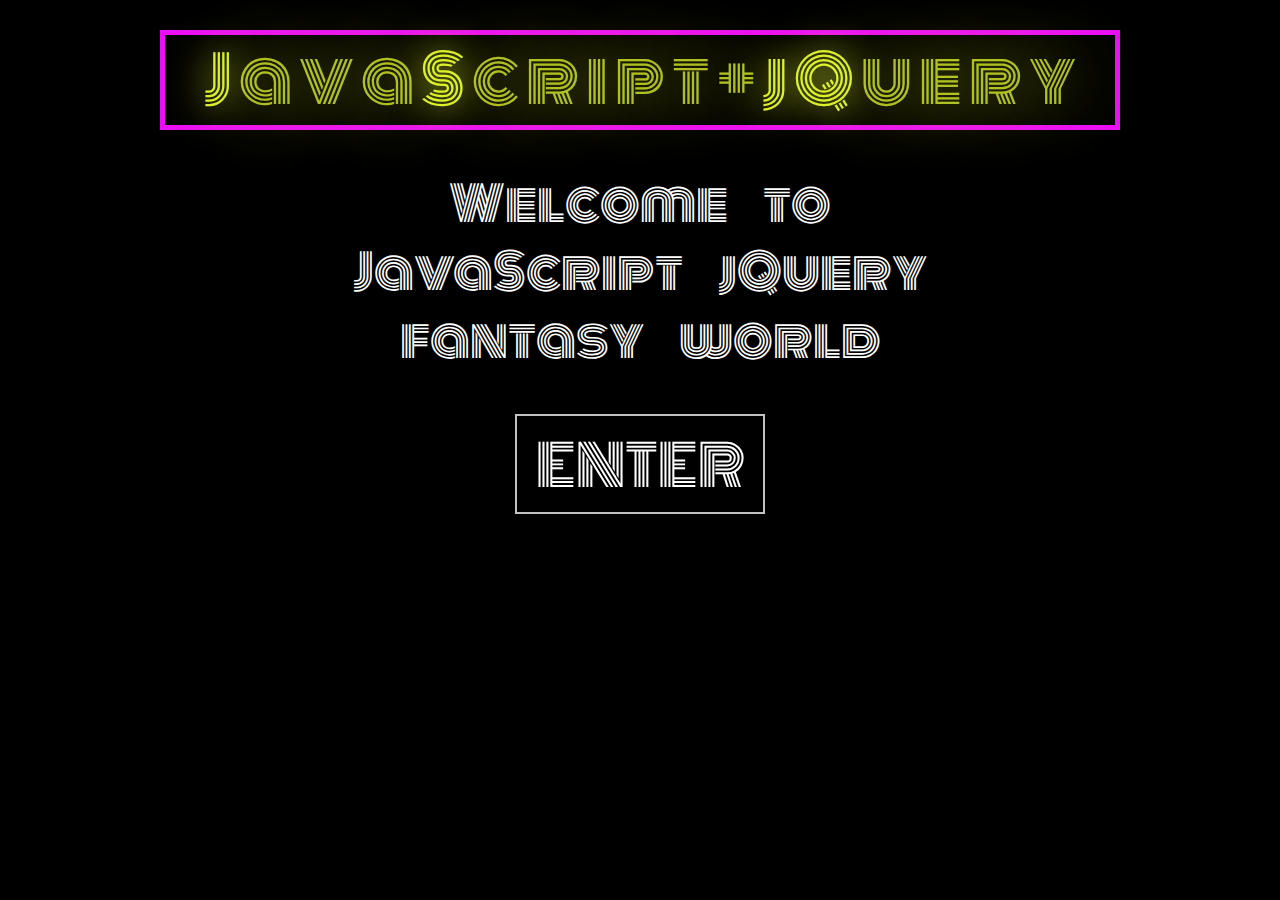
<file: fantasy_world/index.html>
<!doctype html>
    <html>
        <head>
            <meta charset="UTF-8">
            <meta name="viewport" content="width=device-width" initial-scale="1" />
            <title>JavaScript & jQuery Tutorial</title>
            <!--[if lt IE 9]>
            <script src="http://html5shiv.googlecode.com/svn/trunk/html5.js"></script>
            <![endif]-->
            <link rel="stylesheet" href="styles/reset_styles.css">
            <link rel="stylesheet" href="styles/typography_styles.css">
            <link rel="stylesheet" href="styles/index_styles.css">
            <link rel="stylesheet" href="styles/neolight_styles.css">
            <link rel="stylesheet" href="styles/rocket_animation_styles.css">
            <link rel="stylesheet" href="styles/code_editor_styles.css">

            <link href='http://fonts.googleapis.com/css?family=Monoton' rel='stylesheet' type='text/css'>
        </head>

        <body>
        <div class="wrapper">
            <header id="home">
                <div class="neolight a1">
                  <span class="blink1">J</span>
                  <span class="off">a</span>
                  <span class="off">v</span>
                  <span class="off">a</span>
                  <span class="blink">S</span>
                  <span class="off">c</span>
                  <span class="off">r</span>
                  <span class="off">i</span>
                  <span class="off">p</span>
                  <span class="off">t</span>
                  <span class="off">+</span>
                  <span class="blink">j</span>
                  <span class="blink1">Q</span>
                  <span class="off">u</span>
                  <span class="off">e</span>
                  <span class="off">r</span>
                  <span class="off">y</span>
                </div><!--end of div Neo light heading-->
            </header><!--end of header-->


            <!---------------------------------------end of header-------------------------->
            <main>

            <div class="subtitle">
                <h1>Welcome to</h1>
                <h1>JavaScript jQuery</h1>
                <h1>fantasy world</h1>
            </div><!--end of subtitle-->

            <div class="enter">
                <h1><a>ENTER</a></h1>
            </div><!--end of enter div-->

            <div class="space">
                <div class="fly">
                    <div class="rocket fire" id="disply-image-only">
                    </div><!--end of rocket-->
                </div><!--end of fly-->
            </div><!--end of space-->

            <div class="subMenu">
                <ul id="nav">
                  <li><a href="#home" class="subNavBtn" id="reset">Home</a></li>
                  <li><a href="#section-1" class="subNavBtn">Tutorial 1</a></li>
                  <li><a href="#section-2" class="subNavBtn">Tutorial 2</a></li>
                  <li><a href="#section-3" class="subNavBtn">Tutorial 3</a></li>
                  <li><a href="#section-4" class="subNavBtn">Contact</a></li>
                </ul>
            </div><!--end of subMenu-->

            <div class="tutorial">
            <!----------------------------------Section 1-------------------------------------------------->
            <div id="section-1" class="s1">
                <h2>Tutorial One - Sticky Menu</h2>

                <div class="show">
                </div><!--end of show-->
                    <div class="section_1_content inner">
                        <h3>Step One</h3>
                        <p>First of all, you need to attach the newest version of jQuery which can be found at Google jQuery. Either one of the verision can work
                        <a href="https://developers.google.com/speed/libraries/devguide#jquery" target="_blank">1.11.1/2.1.1 </a> or go to jQuery.com to download the latest version
                        <a href="http://jquery.com/download/" target="_blank">1.11.1/2.1.1</a> you can simply post the link on your html or download the jQuery in your root folder.
                        <br> Making sure you add " http: " into the link in order to make it function if you are using google.
                        And then, you can Download sticky menu plugin from 
                        <a href="http://stickyjs.com/" target="_blank">stickyjs.com.</a> After downloading the file, you can put jquery.sticky.js under jQuery in HTML. The following HTML code will demonstrate how it will look like.</p>
                    <!----------------------------------coding area-------------------------------------------------->
<div class="code-editor"> 
    <h4>HTML</h4>
    <code class="language-css" >

    +++++++++++++++++ end of footer +++++++++++++++++++

    < script src="http://ajax.googleapis.com/ajax/libs/jquery/2.1.1/jquery.min.js">< /script>

    < script src="scripts/jquery.sticky.js">< /script>

    < /body>

    < /html>

    </code>
</div><!--end of code-editor-->
                    <!-------------------------------End coding area-------------------------------------------------->
                    <h3>Step Two</h3>
                    <p>After completing step one, now you can create your navigation bar. This is how it looks like in HTML. You can change class or id as your own. You do not have to follow my HTML.</p>
                    <!----------------------------------coding area-------------------------------------------------->
<div class="code-editor"> 
    <h4>HTML</h4>
    <code class="language-css" >
        < div class="subMenu" >
            < ul id="nav" >
                < li>< a href="#home" class="subNavBtn">Home< /a>< /li>
                < li>< a href="#section-1" class="subNavBtn">Tutorial 1< /a>< /li>
                < li>< a href="#section-2" class="subNavBtn">Tutorial 2< /a>< /li>
                < li>< a href="#section-3" class="subNavBtn">Tutorial 3< /a>< /li>
                < li>< a href="#section-4" class="subNavBtn">Contact< /a>< /li>   
            < /ul >
        < /div ><!--end of subMenu-->
    </code>
</div><!--end of code-editor-->
                    <!-------------------------------End coding area-------------------------------------------------->
                    <h3>Step Three</h3>
                    <p>Now you can style the navigation to be the way you want to look like. In this case, I will just code as my website navigation bar as an example.</p>
                    <!----------------------------------coding area-------------------------------------------------->
<div class="code-editor"> 
    <h4>CSS</h4>
    <code class="language-css" >

    #nav{
    width:1200px;
    margin:0 auto;
    }

    .subMenu{
    background-color:black; 
    height:50px;
    }

    main ul li{
    display:block;  
    float:left; 
    width:20%;
    height:20%;
    text-align:center;
    }

    main ul li a{
    line-height:50px;
    text-decoration:none;
    display:block;  
    }

    main ul li a:hover{
    color:rgba(234,255,47,0.93);    
    text-shadow: 0px 0px 50px rgba(234,255,47,0.93);
    }

    </code>
</div><!--end of code-editor-->
                    <!-------------------------------End coding area-------------------------------------------------->
                    <h3>Step Four</h3>
                    <p>Now just call the function with following script and You are good to go !!! </p>
                    <!----------------------------------coding area-------------------------------------------------->
<div class="code-editor"> 
    <h4>JavaScript</h4>
    <code class="language-css" >

    $(document).ready(function(){
    $(".subMenu").sticky({topSpacing:0});
    });

    </code>
</div><!--end of code-editor-->
                    <!-------------------------------End coding area-------------------------------------------------->

                </div><!--end of section_1_content-->
            </div><!--end of section-1-->
            <!----------------------------------end Section 1-------------------------------------------------->
            <!---------------------------------- Section 2-------------------------------------------------->
            <div id="section-2">
                <br><br>
                <h2>Tutorial Two - Click Event To hide the button</h2>

                <div class="show">
                <div class="enter1">
                <h1><a>ENTER</a></h1>

                </div><!--end of enter div-->

                </div><!--end of show-->
                <div class="section_2_content">
                <h3>Step One</h3>
                <p>First of all, you need to attach the newest version of jQuery which can be found at Google jQuery.Either one of the verision can work<a href="https://developers.google.com/speed/libraries/devguide#jquery" target="_blank">1.11.1/2.1.1 </a> or jQuery.com<a href="http://jquery.com/download/" target="_blank">1.11.1/2.1.1</a></p>
                <p> If you are using Google jQuery, you can simply post the link on your html.<br>
                Go to <a href="http://www.google.com/fonts" target="_blank">google fonts</a> to download " Monoton " fonts. Then, creating a div classed name as "enter". The following is the HMTL demonstration</p>
                <!----------------------------------coding area-------------------------------------------------->
<div class="code-editor"> 
    <h4>HTML</h4>
    <code class="language-css" >

    < link href='http://fonts.googleapis.com/css?family=Monoton' rel='stylesheet' type='text/css'>
    < /head>
    < body>
    < div class="enter">
    < h1><a>ENTER</a>< /h1>
    < /div>< !--end of enter div-->

    < script src="http://ajax.googleapis.com/ajax/libs/jquery/2.1.1/jquery.min.js" > < /script >
    < /body >
    < /html >

    </code>
</div><!--end of code-editor-->
                <!--------------------------------end coding area-------------------------------------------------->
                <h3>Step Two</h3>
                <p>styling the button with some hover effect to make the button look more real.  

                <!----------------------------------coding area-------------------------------------------------->
<div class="code-editor"> 
    <h4>CSS</h4>
    <code class="language-css" >

    .enter1{
    margin-top:50px;
    text-align:center;
    cursor:pointer;
    border:rgba(193,193,193,1.00) solid 2px;
    width: 250px;
    height:100px;
    line-height:100px;
    margin:0 auto;
    margin-top:50px;
    transition: border 0.2s linear;
    -webkit-transition:border 0.2s linear;
    }

    .enter1:hover{
    background-color:rgba(189,189,189,0.3);
    border:5px solid rgba(193,193,193,1.00);
    }

    .enter1 h1{
    color:white;
    font-size:3.5em;
    font-family:"Monoton", cursive;

    }
    </code>
</div><!--end of code-editor-->
                <!--------------------------------end coding area-------------------------------------------------->
                <h3>Step Three</h3>
                <p>use the following script will make the button disappear</p>
                <!----------------------------------coding area-------------------------------------------------->
<div class="code-editor"> 
    <h4>JavaScript</h4>
    <code class="language-css" >

    $('.enter1').click(function(e) {
      $('.enter1').hide();  
    });

    //Extra information 
    //click on Menu the button will reveal

    $('.subNavBtn').click(function(e) {
      $('.enter1').show();  
    });

    </code>
</div><!--end of code-editor-->
                <!--------------------------------end coding area-------------------------------------------------->
                </div><!--end of section_2_content-->
            </div><!--end of section-2-->
            <!----------------------------------end Section 2-------------------------------------------------->
            <!---------------------------------- Section 3-------------------------------------------------->
            <div id="section-3" class="section s3">
                <br><br>
                <h2>Tutorial Three - Typer</h2>

                <div id="typer" class="show">
                </div><!--end of show-->

                <div class="section_3_content">
                    <h3>Step One</h3>
                    <p>First of all, you need to attach the newest version of jQuery which can be found at Google jQuery. Either one of the verision can work
                    <a href="https://developers.google.com/speed/libraries/devguide#jquery" target="_blank">1.11.1/2.1.1 </a> or go to jQuery.com to download the latest version
                    <a href="http://jquery.com/download/" target="_blank">1.11.1/2.1.1</a> you can simply post the link on your html or download the jQuery in your root folder.
                    <br> Making sure you add " http: " into the link in order to make it function if you are using google.
                    now you create a div id the name as " typer ". The following HTML code will demonstrate how it will look like.</p>
                    <!----------------------------------coding area-------------------------------------------------->
<div class="code-editor"> 
    <h4>HTML</h4>
    <code class="language-css" >


    < div id="typer" class="show">
    < /div>< !--end of show-->

    < script src="http://ajax.googleapis.com/ajax/libs/jquery/2.1.1/jquery.min.js" > < /script >
    < script src="scripts/jquery.typer.js">< /script>
    < /body >
    < /html >

    </code>
</div><!--end of code-editor-->
                        <!--------------------------------end coding area-------------------------------------------------->
                        <h3>Step Two</h3>
                        <p>Give the div some styles.</p>
                        <!----------------------------------coding area-------------------------------------------------->
<div class="code-editor"> 
    <h4>CSS</h4>
    <code class="language-css" >

    #typer{
    width:800px;
    margin:0 auto;
    font-size:30px;
    color:white;
    font-family: 'ankeregular';
    font-weight:bold;
    margin-top:20px;

    }

    </code>
</div><!--end of code-editor-->
                    <!--------------------------------end coding area-------------------------------------------------->
                    <h3>Step Three</h3>
                    <p>With the following script you are able to use the typer plugin. </p>

                    <!----------------------------------coding area-------------------------------------------------->
<div class="code-editor"> 
    <h4>JavaScript</h4>
    <code class="language-css" >

    $('#typer').typeTo("This is my last JavaScript tutorial. <br>
    I hope the tutorials are easy to read and understand. Thank you for viewing.");

    </code>
</div><!--end of JavaScript-->
                    <!--------------------------------end coding area-------------------------------------------------->
                </div><!--end of section_3_content-->
            </div><!--end of section-3-->
            <!----------------------------------end Section 3-------------------------------------------------->
            <div id="section-4" class="s4">
            <br><br>
            <h2>Contact</h2>
            <div class="section_4_content">
            <h3>Contact Me</h3>
            <p>Name: James Chan</p>
            <p>Email: james.mj.chan@gmail.com</p>


            <form action='index.html' method='get'>
            <fieldset>
            <legend>Comments</legend>
              <label for="field-1">Full Name:</label>
              <input id="field-1" name="field-1" type="text" placeholder=" Enter your name ex. James Chan" required>
              <label for="field-1">Email:</label>
              <input id="field-2" name="field-2" type="email" placeholder=" your-email@something.com" required>
              <label for="survey">Please leave a comment:</label>
              <textarea id="comment" name="comments" wrap="soft" placeholder="Please leave your comments here..."></textarea>
            </fieldset>
              <input src="#" id="submit_btn" type="submit" value="Submit">

            </form>
            </div><!--end of secttion 4 content-->

            <!----------------------------------end Section 4-------------------------------------------------->
            </div><!--end of tutorial-->
            </main><!--end of main-->
            <!----------------------------------------end of main----------------------------->
            <footer>
            <p>&copy; 2014 James Chan For Educational Purposes only</p>
            </footer><!--end of footer-->
        </div><!--end of wrapper-->
        <!----------------------------------------end of footer--------------------------->
        <script src="http://ajax.googleapis.com/ajax/libs/jquery/2.1.1/jquery.min.js"></script>
        <script src="scripts/jquery.sticky.js"></script>
        <script src="scripts/code_editor.js"></script>
        <script src="scripts/jquery.typer.js"></script>
        <script src="scripts/general.js"></script>

        </body>
    </html>
</file>
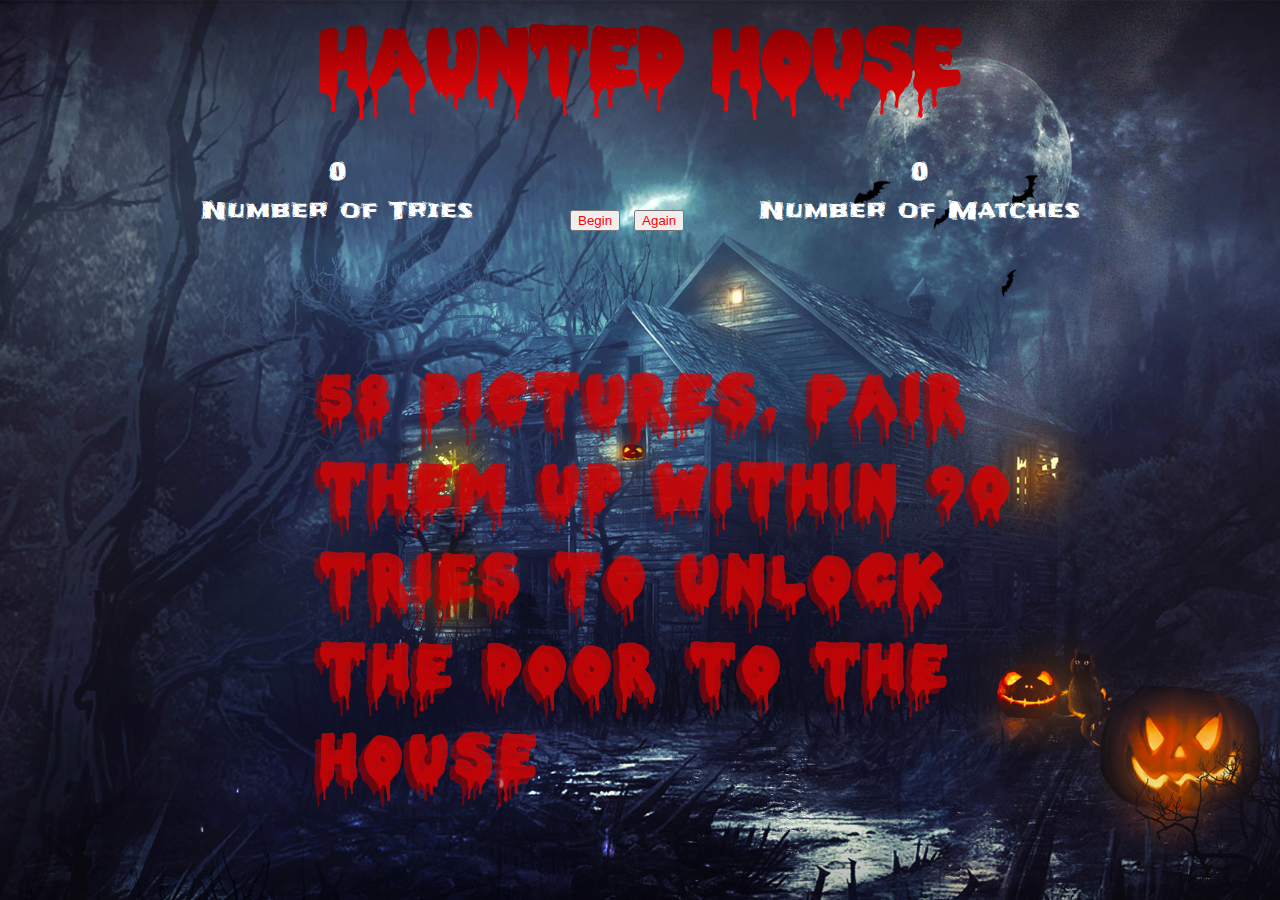
<file: halloween/index.html>
<!doctype html>
    <html>
    <head>
        <meta charset="UTF-8">
        <title>Matching - Game || Haunted House</title>
        <link rel="stylesheet" href="styles/reset.css">
        <link rel="stylesheet" href="styles/typography.css">
        <link rel="stylesheet" href="styles/animate.css">
        <link rel="stylesheet" href="styles/animate_hover.css">
        <link rel="stylesheet" href="styles/general.css">
        <link href='http://fonts.googleapis.com/css?family=Corben:700' rel='stylesheet'>
        <link href='http://fonts.googleapis.com/css?family=Frijole' rel='stylesheet'>
        <!--[if lt IE 9]>
        <script src="http://html5shiv.googlecode.com/svn/trunk/html5.js"></script>
        <![endif]-->
    </head>
    <body>
        <header>
          <div class="inner_header">
          <h1 class="animated  flash">Haunted House</h1>
          
            <div class="instruction" id="no">
              <p id="p1">58 pictures, Pair them up within 90 tries to unlock the door to the house</p>
            </div><!--end of instruction-->
            
            <div class="output_tries">
              <p>0</p>
              <h2>Number of Tries</h2>
            </div><!-- end output_tries -->
                
            <div class="play_reset">
              <button class="btn_play">Begin</button>
              <button class="btn_reset">Again</button>
            </div><!--play_reset-->
            
            <div class="output_match">
              <p>0</p>
              <h2>Number of Matches</h2>
            </div><!--end of output_match-->
          </div><!-- end of inner_header-->
        </header><!--end of header-->
<!--++++++++++++++++++++++++++++++++++++++++++++++++++++++++++++++++++++++++++++++++++++++++++++++++++++++-->
        <main>
        <div class="normal no_game game">
          <div class="row row_01">
            <div class="col col_01 animated flip">
            </div><!-- end col_01 -->
            <div class="col col_02 animated flip">
            </div><!-- end col_02 -->
            <div class="col col_03 animated flip">
            </div><!-- end col_03 -->
            <div class="col col_04 animated flip">
            </div><!-- end col_04 -->
            <div class="col col_05 animated flip">
            </div><!-- end col_05 -->
            <div class="col col_06 animated flip">
            </div><!-- end col_06 -->
          </div><!-- end row_01 -->
          
          <div class="row row_02">
            <div class="col col_01 animated flip">
            </div><!-- end col_01 -->
            <div class="col col_02 animated flip">
            </div><!-- end col_02 -->
            <div class="col col_03 animated flip">
            </div><!-- end col_03 -->
            <div class="col col_04 animated flip">
            </div><!-- end col_04 -->
            <div class="col col_05 animated flip">
            </div><!-- end col_05 -->
            <div class="col col_06 animated flip">
            </div><!-- end col_06 -->
          </div><!-- end row_02 -->
          
          <div class="row row_03">
            <div class="col col_01 animated flip">
            </div><!-- end col_01 -->
            <div class="col col_02 animated flip">
            </div><!-- end col_02 -->
            <div class="col col_03 animated flip">
            </div><!-- end col_03 -->
            <div class="col col_04 animated flip">
            </div><!-- end col_04 -->
            <div class="col col_05 animated flip">
            </div><!-- end col_05 -->
            <div class="col col_06 animated flip">
            </div><!-- end col_06 -->
          </div><!-- end row_03 -->
          
          <div class="row row_04">
            <div class="col col_01 animated flip">
            </div><!-- end col_01 -->
            <div class="col col_02 animated flip">
            </div><!-- end col_02 -->
            <div class="col col_03 animated flip">
            </div><!-- end col_03 -->
            <div class="col col_04 animated flip">
            </div><!-- end col_04 -->
            <div class="col col_05 animated flip">
            </div><!-- end col_05 -->
            <div class="col col_06 animated flip">
            </div><!-- end col_06 -->
          </div><!-- end row_04 -->
          
          <div class="row row_05">
            <div class="col col_01 animated flip">
            </div><!-- end col_01 -->
            <div class="col col_02 animated flip">
            </div><!-- end col_02 -->
            <div class="col col_03 animated flip">
            </div><!-- end col_03 -->
            <div class="col col_04 animated flip">
            </div><!-- end col_04 -->
            <div class="col col_05 animated flip">
            </div><!-- end col_05 -->
            <div class="col col_06 animated flip">
            </div><!-- end col_06 -->
          </div><!-- end row_05 -->
          
          <div class="row row_06">
            <div class="col col_01 animated flip">
            </div><!-- end col_01 -->
            <div class="col col_02 animated flip">
            </div><!-- end col_02 -->
            <div class="col col_03 animated flip">
            </div><!-- end col_03 -->
            <div class="col col_04 animated flip">
            </div><!-- end col_04 -->
            <div class="col col_05 animated flip">
            </div><!-- end col_05 -->
            <div class="col col_06 animated flip">
            </div><!-- end col_06 -->
          </div><!-- end row_06 -->
          
          <div class="row row_07">
            <div class="col col_01 animated flip">
            </div><!-- end col_01 -->
            <div class="col col_02 animated flip">
            </div><!-- end col_02 -->
            <div class="col col_03 animated flip">
            </div><!-- end col_03 -->
            <div class="col col_04 animated flip">
            </div><!-- end col_04 -->
            <div class="col col_05 animated flip">
            </div><!-- end col_05 -->
            <div class="col col_06 animated flip">
            </div><!-- end col_06 -->
          </div><!-- end row_07 -->
          
          <div class="row row_08">
            <div class="col col_01 animated flip">
            </div><!-- end col_01 -->
            <div class="col col_02 animated flip">
            </div><!-- end col_02 -->
            <div class="col col_03 animated flip">
            </div><!-- end col_03 -->
            <div class="col col_04 animated flip">
            </div><!-- end col_04 -->
            <div class="col col_05 animated flip">
            </div><!-- end col_05 -->
            <div class="col col_06 animated flip">
            </div><!-- end col_06 -->
          </div><!-- end row_08 -->
          
          <div class="row row_09">
            <div class="col col_01 animated flip">
            </div><!-- end col_01 -->
            <div class="col col_02 animated flip">
            </div><!-- end col_02 -->
            <div class="col col_03 animated flip">
            </div><!-- end col_03 -->
            <div class="col col_04 animated flip">
            </div><!-- end col_04 -->
            <div class="col col_05 animated flip">
            </div><!-- end col_05 -->
            <div class="col col_06 animated flip">
            </div><!-- end col_06 -->
          </div><!-- end row_09 -->
        </div><!-- end of normal game_board -->
        </main><!--end of main-->
<!--++++++++++++++++++++++++++++++++++++++++++++++++++++++++++++++++++++++++++++++++++++++++++++++++++++++-->
        <footer class="credit">
            <audio src="media/2_Minute_Thunderstorm-Mike_Koenig-574654058.mp3" autoplay loop></audio>
            <audio id="sqeak" src="media/Sqeaking_door-Sarasprella-1653672487.mp3"></audio>
            <audio id="mercy" src="media/No_mercy-Hipis-1227409429.mp3"></audio>
            <audio id="creepy"><source src="media/Creepy_Laugh-Adam_Webb-235643261.mp3"></source></audio>
            <div class="inner_footer">
            <p>&copy; 2014 James Chan</p>
            <p>Only For Educational Purposes</p>
            <br>
            <div class="clear">
            </div>
            <h3>Credit</h3>
                <ul>
                <li><a href="http://forum.r2games.com/showthread.php?147005-Forum-Event-Happy-Halloween!-Let-s-Party-LoA-Style!-%E2%98%85-%E3%80%82%E2%98%85">Halloween Image 1</a></li>
                <li><a href="http://s3.amazonaws.com/rapgenius/Halloween%20witch%20Hat.jpg">Halloween Image 2</a></li>
                <li><a href="http://www.thegreenhead.com/imgs/tabletop-motorized-dancing-witch-broom-2.jpg">Halloween Image 3</a></li>
                <li><a href="http://www.w8themes.com/wp-content/uploads/2013/11/Funny-Ghost-Background-Wallpaper.jpg">Halloween Image 4</a></li>
                <li><a href="http://www.2014columbusday.com/wp-content/uploads/2014/10/halloween-pumpkin-images-6.jpg">Halloween Image 5</a></li>
                <li><a href="http://wallpoper.com/images/00/36/25/28/swords_00362528.jpg">Halloween Image 6</a></li>
                <li><a href="http://a1.dspnimg.com/data/l/527092579080_Kr6R7vb4_l.jpg">Halloween Image 7</a></li>
                <li><a href="http://maastricht-students.com/wp-content/uploads/2012/10/halloween.jpg">Halloween Image 8</a></li>
                <li><a href="http://www.bjwinslow.com/albums/halloween_pirate_decor/pirate_skeleton.sized.jpg">Halloween Image 9</a></li>
                <li><a href="http://www.girlshue.com/wp-content/uploads/2014/09/15-Halloween-Skeleton-Make-Up-Looks-Ideas-Trends-2014-6.jpg">Halloween Image 10</a></li>
                <li><a href="http://wallruru.com/wp-content/uploads/2014/09/Halloween-Wallpaper-45.jpg">Halloween Image 11</a></li>
                <li><a href="http://fc06.deviantart.net/fs40/f/2009/012/8/e/Halloween_Wallpaper_4_by_CaK_DrBlood.jpg">Halloween Image 12</a></li>
                <li><a href="http://3.bp.blogspot.com/_978xsKsqW9U/TL3YtpM93YI/AAAAAAAABeg/QVzqsl-_z9s/s1600/2010-Halloween-Wallpaper.jpg">Halloween Image 13</a></li>
                <li><a href="http://images3.alphacoders.com/150/150755.jpg">Halloween Image 14</a></li>
                <li><a href="http://www.modny73.com/wp-content/uploads/2011/10/Halloween_Wallpapers2.jpg">Halloween Image 15</a></li>
                <li><a href="http://images2.fanpop.com/images/photos/7200000/Vampire-Eyes-horror-movies-7213693-1024-768.jpg">Halloween Image 16</a></li>
                <li><a href="http://3.bp.blogspot.com/-LoADpXAEB80/T9xx-NOSdBI/AAAAAAAAAzo/SL5-LqdtB6E/s400/Vampire-Wallpaper-.jpg">Halloween Image 17</a></li>
                <li><a href="http://wallpaperswa.com/thumbnails/detail/20120401/moon%20wolf%201600x1200%20wallpaper_www.wallpaperhi.com_54.jpg">Halloween Image 18</a></li>
                <li><a href="http://4hdwallpapers.com/wp-content/uploads/2013/04/Wolf-Moon-Desktop-1024x640.jpg">Halloween Image 19</a></li>
                <li><a href="https://lh6.ggpht.com/sozxxFSK74KKfaZ65ceheackBNQEsOzMSh5iPYqXoRDz7epAa3fnzkyTDg0_vC_XMw=h900">Halloween Image 20</a></li>
                <li><a href="http://1.bp.blogspot.com/-xBo0qTc-Wzs/UqK7ns9Hm_I/AAAAAAAAMAE/-qZbMdXlwoA/s1600/Fiddlesticks-pumpkin-head-scare-crow-skin-league-of-legends-hd-wallpaper-1366x768.jpg">Halloween Image 21</a></li>
                <li><a href="http://wallpapers-xs.blogspot.ca/2012/07/funny-owl.html">Halloween Image 22</a></li>
                <li><a href="http://iwitch.ru/wp-content/uploads/smert-porcha.jpg">Halloween Image 23</a></li>
                <li><a href="http://cache.desktopnexus.com/thumbnails/625089-bigthumbnail.jpg">Halloween Image 24</a></li>
                <li><a href="http://www.hdlandscapewallpapers.com/wp-content/uploads/2014/04/Wallpapers-For-Halloween1.jpg">Halloween Image 25</a></li>
                <li><a href="http://www.soundsbible.com">Halloween audio</a></li>
                </ul>
            </div>
        </footer>
        <script type="text/javascript" src="http://ajax.googleapis.com/ajax/libs/jquery/2.0.3/jquery.min.js"></script>
        <script type="text/javascript" src="scripts/game.js"></script>
    </body>
</html>
</file>
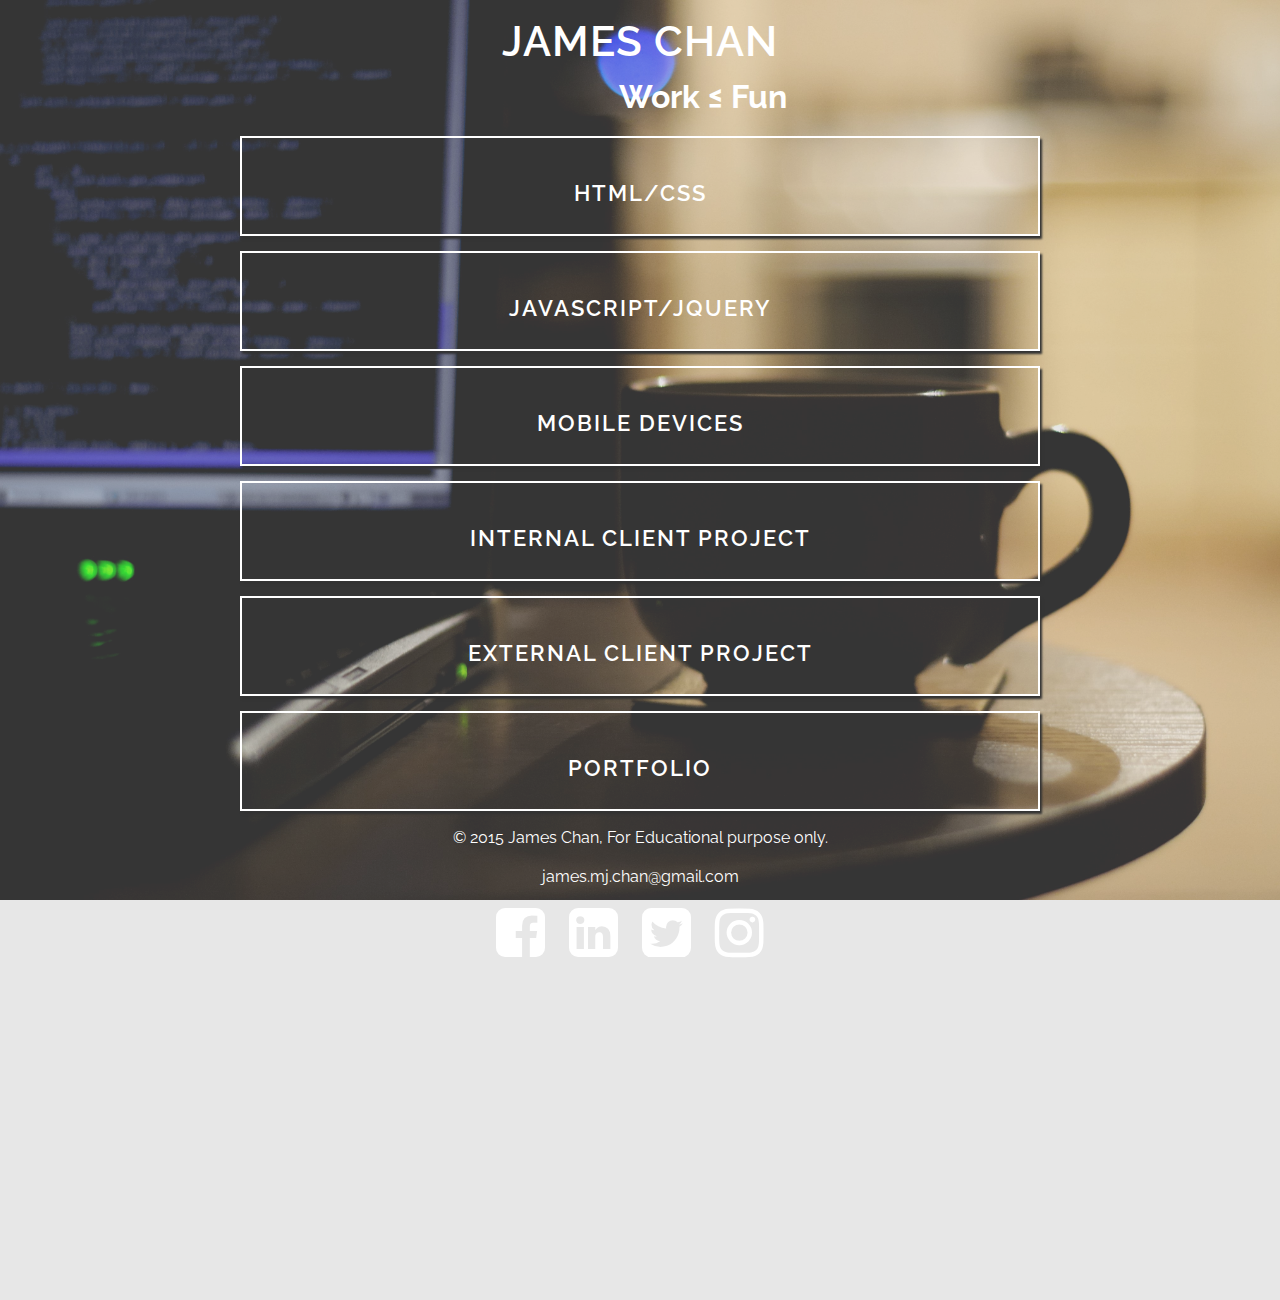
<file: landing/index.html>
<!doctype html>
    <html>
        <head>
            <meta charset="utf-8">
            <meta name="viewport" content="width=device-width, initial-scale=1.0">
            <title>Simple Creative HTML Landing page from Vancouver BC</title>

    <!--[if lt IE 79]>
    <script src="http://html5shiv.googlecode.com/svn/trunk/html5.js"></script>
    <![endif]-->

            <link rel="stylesheet" href="style/style-landing-page.css">
            <link rel="stylesheet" href="//maxcdn.bootstrapcdn.com/font-awesome/4.3.0/css/font-awesome.min.css">
            <link rel="stylesheet" href="http://fonts.googleapis.com/css?family=Mrs+Sheppards">
            <link rel="stylesheet" href="http://fonts.googleapis.com/css?family=Raleway:400,700,500">
            <meta name="description" content=" This is a fun simple creative landing page designed by James Chan who is form Vancouver BC.">
            <script>
                (function(i,s,o,g,r,a,m){i['GoogleAnalyticsObject']=r;
                i[r]=i[r]||function(){(i[r].q=i[r].q||[]).push(arguments)},i[r].l=1*new Date();a=s.createElement(o),m=s.getElementsByTagName(o)[0];a.async=1;a.src=g;m.parentNode.insertBefore(a,m)})(window,document,'script','//www.google-analytics.com/analytics.js','ga');
                        ga('create', 'UA-57276165-1', 'auto');
                        ga('send', 'pageview');
            </script>
        </head>
        <body>
            <div class="wrapper">
                <header>
                    <div class="container">
                        <div class="name">
                        <h1> James Chan</h1>
                        </div>
                        <div class="slogan">
                        <h2>Work  &le;  Fun</h2>
                        </div>
                    </div>
                </header>
            <!-- ================ main =================== -->
                <main class="container container--body">
                <section class="portfolio">
                    <h3>html/css</h3>
                        <ul>
                            <li class="portfolio__item">
                                <a href="http://mchan.htpwebdesign.ca/taiwan/" target="_blank">
                                <img src="image/taiwan-transparency.png" alt="Taiwan html website is designed by James Chan. This is an external link from my simple creative landing page">Taiwan</a>
                            </li>
                            <li class="portfolio__item">
                                <a href="http://mchan.htpwebdesign.ca/u_bike/" target="_blank">
                                <img src="image/u_bike.png" alt="u_bike html web page is designed by James Chan. This is an external link from my simple creative landing page">U - Bike</a>
                            </li>
                            <li class="portfolio__item">
                                <a href="http://mchan.htpwebdesign.ca/taipei/" target="_blank">
                                <img src="image/taipei_101.png" alt="Taipei html web page is designed by James Chan. This is an external link from my simple creative landing page">Taipei</a>
                            </li>
                            <li class="portfolio__item">
                                <a href="http://mchan.htpwebdesign.ca/yamagata/" target="_blank">
                                <img src="image/yamagata.png" alt="Yamagata html web page is designed by James Chan. This is an external link from my simple creative landing page" height='100px'>Yamagata</a>
                            </li>
                        </ul>
                    </section>

                    <section class="portfolio">
                    <h3>Javascript/Jquery</h3>
                        <ul>
                            <li class="portfolio__item">
                                <a href="http://mchan.htpwebdesign.ca/halloween/" target="_blank">
                                <img src="image/halloween.png" alt=" Halloween is my javascript project where you can find the link on my simple creative landing page">Halloween</a>
                            </li>
                            <li class="portfolio__item">
                                <a href="http://mchan.htpwebdesign.ca/fantasy_world/" target="_blank">
                                <img src="image/fantasy_world.png" alt=" fantasy world is my second javascript project where you can find the link on my simple creative landing page"/>Fantasy World</a>
                            </li>
                        </ul>
                    </section>

                    <section class="portfolio">
                    <h3>Mobile Devices</h3>
                        <ul>
                            <li class="portfolio__item">
                                <a href="http://mchan.htpwebdesign.ca/ski_resort/" target="_blank">
                                <img src="image/ski_resort.png" alt="BC ski resorts blog responsive web design by James Chan" />Ski Resorts</a>
                            </li>
                        </ul>
                    </section>

                    <section class="portfolio">
                    <h3>Internal Client Project</h3>
                        <ul>
                            <li class="portfolio__item">Coming Soon</li>
                        </ul>
                    </section>
                        

                    <section class="portfolio">
                    <h3>External Client Project</h3>
                        <ul>
                            <li class="portfolio__item">Coming Soon</li>
                        </ul>
                    </section>

                    <section class="portfolio">
                    <h3>Portfolio</h3>
                        <ul>
                            <li class="portfolio__item">Coming Soon</li>
                        </ul>
                    
                    </section>
                </main>
                <footer>
                    <div  class="container container--foot">
                    <p class="copyright">&copy; 2015 James Chan, For Educational purpose only. </p>
                    </div>
                    <div class="container container--foot">
                    <p>james.mj.chan@gmail.com</p>
                    </div>
                    <div class="container container--foot container-social-meida">
                        <a class="social-media-link" href="https://www.facebook.com/l3lacksky" target="_blank"><i class="fa fa-facebook-square fa-3x"></i></a>
                        <a class="social-media-link" href="http://ca.linkedin.com/in/jameschanmjc" target="_blank"><i class="fa fa-linkedin-square fa-3x"></i></a>
                        <a class="social-media-link" href="https://twitter.com/mj_jameschan" target="_blank"><i class="fa fa-twitter-square fa-3x"></i></a>
                        <a class="social-media-link" href="http://instagram.com/mj_jameschan/" target="_blank"><i class="fa fa-instagram fa-3x"></i></a>
                    </div>

                </footer>
            </div><!--end of wrapper-->
        <script src="http://ajax.googleapis.com/ajax/libs/jquery/2.1.1/jquery.min.js"></script>
        <script src="script/landing_page.js"></script>
    </body>
</html>
</file>
<file: fantasy_world/styles/typography_styles.css>
@charset 'UTF-8';
/* CSS Document */
@font-face {
    font-family: 'clear_sansregular';
    font-weight: normal;
    font-style: normal;

    src: url('../fonts/clearsans-regular-webfont.eot');
    src: url('../fonts/clearsans-regular-webfont.eot?#iefix') format('embedded-opentype'),
    url('../fonts/clearsans-regular-webfont.woff2') format('woff2'),
    url('../fonts/clearsans-regular-webfont.woff') format('woff'),
    url('../fonts/clearsans-regular-webfont.ttf') format('truetype'),
    url('../fonts/clearsans-regular-webfont.svg#clear_sansregular') format('svg');
}
@font-face {
    font-family: 'ankeregular';
    font-weight: normal;
    font-style: normal;

    src: url('../fonts/anke-webfont.eot');
    src: url('../fonts/anke-webfont.eot?#iefix') format('embedded-opentype'),
    url('../fonts/anke-webfont.woff2') format('woff2'),
    url('../fonts/anke-webfont.woff') format('woff'),
    url('../fonts/anke-webfont.ttf') format('truetype'),
    url('../fonts/anke-webfont.svg#ankeregular') format('svg');
}
/*header typography styles*/
/*end of typography styles*/
/*main typography styles*/
main .subtitle h1 {
    word-spacing: 30px;
    color: white;
    font-family: 'Monoton', cursive;
    font-size: 3em;
}
main .subtitle h2 {
    color: white;
    font-family: 'Monoton', cursive;
    font-size: 2em;
}
main .subtitle h2 {
    word-spacing: 15px;
}
main .enter h1 {
    color: white;
    font-family: 'Monoton', cursive;
    font-size: 3.5em;
}
.enter1 h1 {
    color: white;
    font-family: 'Monoton', cursive;
    font-size: 3.5em;
}
main .enter h1 a {
    text-decoration: none;
    color: white;
}
main ul li a {
    color: white;
    font-family: 'Monoton', cursive;
    font-size: 30px;
}
#section-1,
#section-2,
#section-3,
#section-4 {
    color: white;
    font-family: 'clear_sansregular';
}
#section-1 h2,
#section-2 h2,
#section-3 h2,
#section-4 h2 {
    font-family: 'ankeregular';
    font-size: 36px;
    font-weight: bold;
}
#section-1 h3,
#section-2 h3,
#section-3 h3,
#section-4 h3 {
    font-size: 30px;
}
.tutorial p {
    font-size: 19px;
    line-height: 25px;
}
.code-editor h4 {
    font-size: 22px;
    font-weight: bold;
}
footer p {
    color: white;
    font-family: 'ankeregular';
    font-size: 14px;
}








/*end of typography styles*/
</file>
<file: fantasy_world/styles/index_styles.css>
@charset "UTF-8";
/* CSS Document */
/*header styles*/
header{
	width:1200px;
	margin:0 auto;	
	
}
/*end of header styles */
/*+++++++++++++++++++++++++++++++++++++++++++++++++++++++++++++++++++++++++++++*/
/*main styles*/
main {
	width:1200px;
	margin:0 auto;
	margin-top:50px;
}
.subtitle{
	text-align:center;
	
}
.subtitle h1{
	margin-bottom:20px
}
.enter{
	margin-top:50px;
	text-align:center;
	cursor:pointer;
	border:rgba(193,193,193,1.00) solid 2px;
	width: 250px;
	height:100px;
	line-height:100px;
	margin:0 auto;
	margin-top:50px;
	transition: border 0.2s linear;
	-webkit-transition:border 0.2s linear;
	   -moz-transition:border 0.2s linear;
}
.enter:hover{
	background-color:rgba(189,189,189,0.3);
	border:5px solid rgba(193,193,193,1.00);
}
.space{
	width:1000px;
	height:340px;
	margin:0 auto;
}
.rocket{
	width:300px;
	height:300px;
	background-repeat:no-repeat;
	background-position:center;
	transform:rotate(40deg);
	-webkit-transform:rotate(40deg);
	   -moz-transform:rotate(40deg);
	    -ms-transform:rotate(40deg);
	z-index:-2;
}
/*+++++++++++++++++++++++++++++++++++++++++++++++++++++++++++++++++++++++++++++*/
/*main  menu styles*/
#nav{
	width:1200px;
	margin:0 auto;
}
.subMenu{
	background-color:black;	
	height:50px;
	z-index:999;
}
.subNavBtn{
	z-index:999;	
}
main ul li{
	display:block;	
	float:left;	
	width:20%;
	height:20%;
	text-align:center;
}
main ul li a{
 	line-height:50px;
	text-decoration:none;
	display:block;	
}
main ul li a:hover{
	color:rgba(234,255,47,0.93);	
	text-shadow: 0px 0px 50px rgba(234,255,47,0.93);
}
main .tutorial{
	width:960px;
	margin:0 auto;	
}
/*+++++++++++++++++++++++++++++++++++++++++++++++++++++++++++++++++++++++++++++*/
/*general section styles*/
.section_1_content,
.section_2_content,
.section_3_content,
.section_4_content{
	width:800px;
	margin:0 auto;
		
}
#section-1 h2, 
#section-2 h2,
#section-3 h2,
#section-4 h2{
	margin-top:30px;
	background-color:rgba(253,216,84,0.8);
	display:block;
	height:50px;
	line-height:50px;
	padding-left:10px;
	border-radius: 2px;
}
#section-1 h3, 
#section-2 h3,
#section-3 h3,
#section-4 h3{
	border-bottom:solid 3px; white;	
	margin-top:30px;
}
.tutorial p{
	margin:0 auto;
	padding:20px;
}
/*end of general section styles*/
/*+++++++++++++++++++++++++++++++++++++++++++++++++++++++++++++++++++++++++++++*/
/*section-1 styles*/
#section-1{
	width:960px;
	margin:0 auto;	
	display:block;
	padding:30px;
	margin-top:50px;
}
/*end of section-1 styles*/
/*+++++++++++++++++++++++++++++++++++++++++++++++++++++++++++++++++++++++++++++*/
/*+++++++++++++++++++++++++++++++++++++++++++++++++++++++++++++++++++++++++++++*/
/*section-2 styles*/
.enter1{
	margin-top:50px;
	text-align:center;
	cursor:pointer;
	border:rgba(193,193,193,1.00) solid 2px;
	width: 250px;
	height:100px;
	line-height:100px;
	margin:0 auto;
	margin-top:50px;
	transition: border 0.2s linear;
	-webkit-transition:border 0.2s linear;
}
.enter1:hover{
	background-color:rgba(189,189,189,0.3);
	border:5px solid rgba(193,193,193,1.00);
}
/*end of section-2 styles*/
/*+++++++++++++++++++++++++++++++++++++++++++++++++++++++++++++++++++++++++++++*/
/*+++++++++++++++++++++++++++++++++++++++++++++++++++++++++++++++++++++++++++++*/
/*section-3 styles*/
#typer{
	width:800px;
	margin:0 auto;
	font-size:30px;
	color:white;
    font-family: 'ankeregular';
	font-weight:bold;
	margin-top:20px;
	
}
/*end of section-3 styles*/
/*+++++++++++++++++++++++++++++++++++++++++++++++++++++++++++++++++++++++++++++*/
/*contact stlyes*/
#section-4 form{
	width:800px;
	margin:0 auto;
	font-size:22px;
}
#section-4 fieldset{
	border:white 1.5px solid;
	padding:30px;
	margin:0 auto;
	
}
#section-4 legend{
	font-size:22px;
	padding:15px;
}
#section-4 form label{
	width:500px;
	margin:20px 0 20px 0;
	display:block;

}
#field-1,
#field-2{
	width:300px;
	height:30px;
	margin:20px 0 20px 0;
	font-size:16px;
}
#section-4 form textarea{
	width:400px;
	height:200px;
	margin:20px 0 20px 0;
	font-size:16px;
}
#submit_btn{
	width:100px;
	height:50px;
	font-size:18px;
	margin:0 auto;
	border-radius:3px;
	border:white 2px solid; 
	margin-top:20px;
}
#submit_btn:hover{
	opacity:0.8;
}
/*end of contact styles*/
/*end of main styles*/
/*+++++++++++++++++++++++++++++++++++++++++++++++++++++++++++++++++++++++++++++*/
/*footer styles*/

footer{
	width:500px;
	margin:20px auto 20px auto;
}
/*end of footer styles*/ 
/*meida styles*/
@media only screen and (max-width: 1200px){
	.wrapper{
		min-width:96%;	
	}
}
@media only screen and (max-width: 960px){
	.wrapper{
		min-width:80%;	
		font-size:14px;
	}
}
@media only screen and (max-width: 760px){
	.wrapper{
		width:60%;	
		font-size:8px;
	}
	.wrapper .neolight{
		width:40%;
		margin:0 auto;
	}
	main .enter{
		width:15%;
	}
}
@media only screen and (max-width: 320px){
	.wrapper{
		min-width:5%;	
	}
}
/*end of media styles*/
</file>
<file: fantasy_world/styles/neolight_styles.css>
@charset 'UTF-8';
/* CSS Document */

body {
    margin: 30px;
    background: #000;
}
.neolight {
    position: relative;
    width: 960px;
    height: 100px;
    margin: 0 auto;
    animation: a1 2s ease-in-out 0s infinite;
    text-align: center;
    color: rgba(234,255,47,0.93);
    border: 5px solid #eb0ef7;
    font-family: 'Monoton', cursive;
    font-size: 4em;
    line-height: 90px;
}
.neolight:after {
    content: '';
    position: absolute;
    top: 20px;
    left: 25px;
    z-index: -1;
    width: 900px;
    height: 40px;
    border-top: 3px solid #000;
    border-bottom: 3px solid #000;
}
.blink {
    -webkit-animation: blink 2s ease-in-out 0s infinite;
       -moz-animation: blink 2s ease-in-out 0s infinite;
            animation: blink 2s ease-in-out 0s infinite;
    text-shadow: 0 0 40px rgba(234,255,47,1);
}
.blink1 {
    -webkit-animation: blink 2s ease-in-out 2.3s infinite;
       -moz-animation: blink 2s ease-in-out 2.3s infinite;
            animation: blink 2s ease-in-out 2.3s infinite;
    text-shadow: 0 0 40px rgba(234,255,47,1);
}
.off {
    -webkit-animation: off 3s ease-in-out forwards 2s 1;
       -moz-animation: off 3s ease-in-out forwards 2s 1;
            animation: off 3s ease-in-out forwards 2s 1;
    opacity: 0.8;
    text-shadow: 0 0 70px rgba(234,255,47,1);
}
.a1 {
    -webkit-animation: a1 2s ease-in-out infinite;
       -moz-animation: a1 2s ease-in-out infinite;
        -ms-animation: a1 2s ease-in-out infinite;
            animation: a1 2s ease-in-out infinite;
}
@keyframes blink {
    19.999%,
    22%,
    62.999%,
    64%,
    64.999%,
    70%,
    100% {
        opacity: 0.3;
    }

    0%,
    12%,
    18.999%,
    23%,
    31.999%,
    37%,
    44.999%,
    46%,
    49.999%,
    51%,
    58.999%,
    61%,
    68.999%,
    71%,
    85.999%,
    96%,
    100% {
        opacity: 0.8;
    }
}

@keyframes off {
    0%,
    15.999%,
    61%,
    85.999%,
    95% {
        color: #ff5e24;
    }
    16%,
    19%,
    60.999%,
    86%,
    93%,
    100% {
        color: #640d87;
    }
}

@-webkit-keyframes off {
    0%,
    15.999%,
    61%,
    85.999%,
    95% {
        color: #ff5e24;
    }
    16%,
    19%,
    60.999%,
    86%,
    93%,
    100% {
        color: #640d87;
    }
}


@keyframes a1 {
    0% {
        border: 5px solid #57104f;
        box-shadow: 0 0 17px 1px #0a0c3d;
    }
    50% {
        border: 5px solid #57104f;
        box-shadow: 0 0 17px 1px #0a0c3d;
    }
    50.001% {
        border: 5px solid #eb0ef7;
        box-shadow: 0 0 17px 1px #eb0ef7;
    }
    100% {
        border: 5px solid #eb0ef7;
        box-shadow: 0 0 17px 1px #eb0ef7;
    }
}

@-webkit-keyframes blink {
    19.999%,
    22%,
    62.999%,
    64%,
    64.999%,
    70%,
    100% {
        opacity: 0.3;
    }

    0%,
    12%,
    18.999%,
    23%,
    31.999%,
    37%,
    44.999%,
    46%,
    49.999%,
    51%,
    58.999%,
    61%,
    68.999%,
    71%,
    85.999%,
    96%,
    100% {
        opacity: 0.8;
    }
}


@-webkit-keyframes a1 {
    0% {
        border: 5px solid #57104f;
        box-shadow: 0 0 17px 1px #0a0c3d;
    }

    50% {
        border: 5px solid #57104f;
        box-shadow: 0 0 17px 1px #0a0c3d;
    }

    50.001% {
        border: 5px solid #eb0ef7;
        box-shadow: 0 0 17px 1px #ff5e24;
    }

    100% {
        border: 5px solid #eb0ef7;
        box-shadow: 0 0 17px 1px #ff5e24;
    }
}
</file>
<file: fantasy_world/styles/rocket_animation_styles.css>
@charset 'utf-8';
/* CSS Document */
.fly {
    width: 300px;
    height: 300px;
    -webkit-animation: fly 2s linear 1s;
       -moz-animation: fly 2s linear 1s;
        -ms-animation: fly 2s linear 1s;
            animation: fly 2s linear 1s;
}
.fire {
    -webkit-animation: fire 3s ease-in-out 1s infinite;
       -moz-animation: fire 3s ease-in-out 1s infinite;
        -ms-animation: fire 3s ease-in-out 1s infinite;
            animation: fire 3s ease-in-out 1s infinite;
}
@keyframes fly {
    0% {
        -webkit-transform: rotate(40deg);
           -moz-transform: rotate(40deg);
            -ms-transform: rotate(40deg);
                transform: rotate(40deg);
                transform: translateX(0px);
        background-repeat: no-repeat;
        background-position: center;
    }
    100% {
        -webkit-transform: rotate(40deg);
        -webkit-transform: translateX(900px);
           -moz-transform: rotate(40deg);
           -moz-transform: translateX(900px);
            -ms-transform: rotate(40deg);
                transform: rotate(40deg);
                transform: translateX(900px);
        background-repeat: no-repeat;
        background-position: center;
    }
}
@-webkit-keyframes fly {
    0% {
        -webkit-transform: rotate(40deg);
           -moz-transform: rotate(40deg);
            -ms-transform: rotate(40deg);
                transform: rotate(40deg);
                transform: translateX(0px);
        background-repeat: no-repeat;
        background-position: center;
    }

    100% {
        -webkit-transform: rotate(40deg);
        -webkit-transform: translateX(900px);
           -moz-transform: rotate(40deg);
           -moz-transform: translateX(900px);
            -ms-transform: rotate(40deg);
                transform: rotate(40deg);
                transform: translateX(900px);
        background-repeat: no-repeat;
        background-position: center;
    }
}
@-moz-keyframes fly {
    0% {
        -webkit-transform: rotate(40deg);
           -moz-transform: rotate(40deg);
            -ms-transform: rotate(40deg);
                transform: rotate(40deg);
                transform: translateX(0px);
        background-repeat: no-repeat;
        background-position: center;
    }

    100% {
        -webkit-transform: rotate(40deg);
        -webkit-transform: translateX(900px);
           -moz-transform: rotate(40deg);
           -moz-transform: translateX(900px);
            -ms-transform: rotate(40deg);
                transform: rotate(40deg);
                transform: translateX(900px);
        background-repeat: no-repeat;
        background-position: center;
    }
}

@keyframes fire {
    19.999%,
    22%,
    62.999%,
    64%,
    64.999%,
    70%,
    100% {
        background: url(../images/rocket_1.png);
    }

    0%,
    12%,
    18.999%,
    23%,
    31.999%,
    37%,
    44.999%,
    46%,
    49.999%,
    51%,
    58.999%,
    61%,
    68.999%,
    71%,
    85.999%,
    96% {
        background: url(../images/rocket_2.png);
    }
}

@-webkit-keyframes fire {
    19.999%,
    22%,
    62.999%,
    64%,
    64.999%,
    70%,
    100% {
        background: url(../images/rocket_1.png);
    }

    0%,
    12%,
    18.999%,
    23%,
    31.999%,
    37%,
    44.999%,
    46%,
    49.999%,
    51%,
    58.999%,
    61%,
    68.999%,
    71%,
    85.999%,
    96% {
        background: url(../images/rocket_2.png);
    }
}
@-moz-keyframes fire {
    19.999%,
    22%,
    62.999%,
    64%,
    64.999%,
    70%,
    100% {
        background: url(../images/rocket_1.png);
    }

    0%,
    12%,
    18.999%,
    23%,
    31.999%,
    37%,
    44.999%,
    46%,
    49.999%,
    51%,
    58.999%,
    61%,
    68.999%,
    71%,
    85.999%,
    96% {
        background: url(../images/rocket_2.png);
    }
}
</file>
<file: fantasy_world/styles/code_editor_styles.css>
@charset "utf-8";
/* CSS Document */

.code-editor:before,
.code-editor:after,
.code-editor span.control:before,
.code-editor span.after:after {
	box-sizing: border-box;
	-moz-box-sizing: border-box;
	-o-box-sizing: border-box;
	-webkit-box-sizing: border-box;
	content: '';
	position: absolute;
	z-index: 1;
	-webkit-transition: all .5s ease-in-out;
    -moz-transition: wall .5s ease-in-out;
    -o-transition: all .5s ease-in-out;
    transition: all .5s ease-in-out;
}

.code-editor {
	box-sizing: border-box;
	-moz-box-sizing: border-box;
	-o-box-sizing: border-box;
	-webkit-box-sizing: border-box;
	margin: 30px auto 0 auto;
   	width: 800px; 
   	text-align: left;
   	background-color: #473431;
   	border-radius: 0 0 5px 5px;
   	-webkit-transition: all .5s ease-in-out;
    -moz-transition: wall .5s ease-in-out;
    -o-transition: all .5s ease-in-out;
    transition: all .5s ease-in-out;
	padding:10px;
	font-size:15px;
}


.code-editor:before {
	font-family: 'Consolas';
	color: #222;
	padding-top: 0px; 
	text-align: center;
	top: 25px;
	width: 800px;
	height: 30px;
	border-radius: 5px;
	-moz-border-radius: 5px 5px 0 0;
	-o-border-radius: 5px 5px 0 0;
	-webkit-border-radius: 5px 5px 0 0;
}

.code-editor span.control:before {
	content: '';
	top: 34px;
	z-index: 2;
	padding: 6px;
	border-radius: 20px;
	-moz-border-radius: 20px;
	-o-border-radius: 20px;
	-webkit-border-radius: 20px;
}

code[class*="language-"],
pre[class*="language-"] {
  color: #ccc;
  font-family: Consolas, Monaco, 'Andale Mono', monospace;
  direction: ltr;
  text-align: left;
  white-space: pre;
  word-spacing: normal;

  -moz-tab-size: 4;
  -o-tab-size: 4;
  tab-size: 4;

  -webkit-hyphens: none;
  -moz-hyphens: none;
  -ms-hyphens: none;
  hyphens: none;

}

:not(pre) > code[class*="language-"],
pre[class*="language-"] {
  background: #473431;
}

:not(pre) > code[class*="language-"] {
  padding: .1em;
  border-radius: .3em;
  -moz-border-radius: .3em;
  -o-border-radius: .3em;
  -webkit-border-radius: .3em;
}

.token.comment,
.token.block-comment,
.token.prolog,
.token.doctype,
.token.cdata {
  color: #999;
}

.token.punctuation {
  color: #ccc;
}


.token.tag,
.token.attr-name,
.token.namespace {
  color: #e2777a;
}

.token.function-name {
  color: #6196cc;
}


.token.boolean,
.token.number,
.token.function {
  color: #f08d49;
}

.token.property,
.token.class-name,
.token.constant,
.token.symbol {
  color: #f8c555;
}

.token.selector,
.token.important,
.token.atrule,
.token.keyword,
.token.builtin {
  color: #cc99cd;
}

.token.string,
.token.attr-value,
.token.regex,
.token.variable {
  color: #7ec699;
}

.token.operator,
.token.entity,
.token.url
{
  color: #67cdcc;
}


.token.important {
  font-weight: bold;
}

.token.entity {
  cursor: help;
}
</file>
<file: halloween/styles/typography.css>
@charset'utf-8';
/*CSS Document*/

/*fonts styles*/
@font-face {
    font-family: 'kaushan_scriptregular';
    font-weight: normal;
    font-style: normal;

    src: url('../fonts/kaushanscript-regular-webfont.eot');
    src: url('../fonts/kaushanscript-regular-webfont.eot?#iefix') format('embedded-opentype'),
    url('../fonts/kaushanscript-regular-webfont.woff2') format('woff2'),
    url('../fonts/kaushanscript-regular-webfont.woff') format('woff'),
    url('../fonts/kaushanscript-regular-webfont.ttf') format('truetype'),
    url('../fonts/kaushanscript-regular-webfont.svg#kaushan_scriptregular') format('svg');
}

@font-face {
    font-family: 'double_featureregular';
    font-weight: normal;
    font-style: normal;

    src: url('../fonts/doublefeature20-webfont.eot');
    src: url('../fonts/doublefeature20-webfont.eot?#iefix') format('embedded-opentype'),
    url('../fonts/doublefeature20-webfont.woff2') format('woff2'),
    url('../fonts/doublefeature20-webfont.woff') format('woff'),
    url('../fonts/doublefeature20-webfont.ttf') format('truetype'),
    url('../fonts/doublefeature20-webfont.svg#double_featureregular') format('svg');
}


/*end of fonts styles*/





/*typography styles*/

header h1 {
    background: -webkit-linear-gradient(#830002, #f8060a);
    -webkit-background-clip: text;
    font-family: 'double_featureregular';
    font-size: 80px;
    line-height: 100px;

    -webkit-text-fill-color: transparent;
}

h1,
h2,
p {
    color: white;
}

header .instruction p {
    letter-spacing: 7px;
    color: rgba(210,5,5,0.80);
    text-shadow: rgba(165,0,2,0.60) -6px 6px 0;
    font-family: 'double_featureregular';
    font-size: 60px;
    line-height: 90px;
}

header .output_tries p,
header .output_match p {
    font-family: 'Frijole', cursive;
    font-size: 24px;
}

header h2 {
    font-family: 'Frijole', cursive;
    font-size: 24px;
}

button {
    color: red;
}

footer p {
    font-family: 'Frijole', cursive;
    font-size: 16px;
}

footer h3 {
    color: white;
    font-family: 'Frijole', cursive;
    font-size: 16px;
}

footer ul li a {
    color: white;
    font-family: Impact, Haettenschweiler, 'Franklin Gothic Bold', 'Arial Black', sans-serif;
    font-size: 14px;
}

/* end of typography styles*/
</file>
<file: halloween/styles/general.css>
@charset "utf-8";
/* CSS Document */

/* general styles */
body{
	background-image:url(../images/background_image.jpg);
	background-attachment:fixed;
	background-position:center;
	background-repeat:no-repeat;
	background-size:cover;
	
}

/*end of general styles*/
/*+++++++++++++++++++++++++++++++++++++++++++++++++++++++++++++++++++++++++++*/
/*header styles*/
header{
	width:960px;
	margin:0 auto;
	padding:20px;
	position:relative;
}

header h1{
	text-align:center;
	
}

header .instruction{
	position:absolute;
	top:350px;
	left:150px;
}

header .instruction p{
	width:800px;
	margin:0 auto;
	padding:10px;
	
}

.output_tries p,
.output_match p{
		text-align:center;
		margin-bottom:15px;
		
}

.output_tries,
.play_reset,
.output_match{
	position:absolute;
	top:150px;
	padding:10px;

}

.output_tries{
	left:30px;
	
}

.output_match{
	right:30px;
	
}

.game_selection{
	left:400px;
	
}

.play_reset{
	left:400px;
	top:200px;
	
}

.btn_play{
	margin-right:10px;	
}
/*end of header styles*/
/*+++++++++++++++++++++++++++++++++++++++++++++++++++++++++++++++++++++++++++*/
/*main styles*/

/*end of main styles*/
/*+++++++++++++++++++++++++++++++++++++++++++++++++++++++++++++++++++++++++++*/
/*normal game styles*/
.no_game{
	display:none;
	
}

.normal{
	width:900px;
	margin:0 auto;
	margin-top:110px;
		
}

.normal .col{
	background-image:url(../images/card_background_1.png);

}

.normal .col:hover{
	background-image:url(../images/card_background_2.png);
}

.normal .row{
	float:left;
	
}

.normal .row_01 .col_01,
.normal .row_01 .col_02,
.normal .row_01 .col_03,
.normal .row_01 .col_04,
.normal .row_01 .col_05,
.normal .row_01 .col_06{
	width:100px;
	height:100px;
	
}

.normal .row_02 .col_01,
.normal .row_02 .col_02,
.normal .row_02 .col_03,
.normal .row_02 .col_04,
.normal .row_02 .col_05,
.normal .row_02 .col_06{
	width:100px;
	height:100px;
	
}

.normal .row_03 .col_01,
.normal .row_03 .col_02,
.normal .row_03 .col_03,
.normal .row_03 .col_04,
.normal .row_03 .col_05,
.normal .row_03 .col_06{
	width:100px;
	height:100px;
}

.normal .row_04 .col_01,
.normal .row_04 .col_02,
.normal .row_04 .col_03,
.normal .row_04 .col_04,
.normal .row_04 .col_05,
.normal .row_04 .col_06{
	width:100px;
	height:100px;
	
}


.normal .row_05 .col_01,
.normal .row_05 .col_02,
.normal .row_05 .col_03,
.normal .row_05 .col_04,
.normal .row_05 .col_05,
.normal .row_05 .col_06{
	width:100px;
	height:100px;
	
}


.normal .row_06 .col_01,
.normal .row_06 .col_02,
.normal .row_06 .col_03,
.normal .row_06 .col_04,
.normal .row_06 .col_05,
.normal .row_06 .col_06{
	width:100px;
	height:100px;
	
}

.normal .row_07 .col_01,
.normal .row_07 .col_02,
.normal .row_07 .col_03,
.normal .row_07 .col_04,
.normal .row_07 .col_05,
.normal .row_07 .col_06{
	width:100px;
	height:100px;
	
}

.normal .row_08 .col_01,
.normal .row_08 .col_02,
.normal .row_08 .col_03,
.normal .row_08 .col_04,
.normal .row_08 .col_05,
.normal .row_08 .col_06{
	width:100px;
	height:100px;
	
}

.normal .row_09 .col_01,
.normal .row_09 .col_02,
.normal .row_09 .col_03,
.normal .row_09 .col_04,
.normal .row_09 .col_05,
.normal .row_09 .col_06{
	width:100px;
	height:100px;
	
}
/*end of normal game styles*/
/*+++++++++++++++++++++++++++++++++++++++++++++++++++++++++++++++++++++++++++*/
/*footer styles*/

footer{
	width:960px;
	position:absolute;
	bottom:0px;
	left:170px;
	display:none;		
}

footer p{
	margin-left:50px;
	margin-bottom:5px;
	float:left;
		
}
.clear{
	clear:both;
}
footer h3{
	margin-bottom:10px;
}

footer ul li a{
	display:inline-block;
	width:150px;
	float:left;
	margin-bottom:5px;
	
}

/*end of footer styles*/
</file>
<file: landing/style/style-landing-page.css>
@charset 'utf-8';
/* CSS Document */
/*======================================================
Table Content 
========================================================
1.0 - Reset
2.0 - Typography
    2.1 - Default typography
3.0 - Mobile
    3.1 - Global
    3.2 - Header
    3.3 - main section
    3.4 - animation
4.0 - Tablet 
    4.1 main section 
        4.1.1 width 
5.0 - Desktop


---------------------------------------------------------*/
/*======================================================
    Reset 
========================================================*/
/* 
http://meyerweb.com/eric/tools/css/reset/ 
   v2.0 | 20110126
   License: none (public domain)
*/
html,
body,
div,
span,
applet,
object,
iframe,
h1,
h2,
h3,
h4,
h5,
h6,
p,
blockquote,
pre,
a,
abbr,
acronym,
address,
big,
cite,
code,
del,
dfn,
em,
img,
ins,
kbd,
q,
s,
samp,
small,
strike,
strong,
sub,
sup,
tt,
var,
b,
u,
i,
center,
main,
dl,
dt,
dd,
ol,
ul,
li,
fieldset,
form,
label,
legend,
table,
caption,
tbody,
tfoot,
thead,
tr,
th,
td,
article,
aside,
canvas,
details,
embed,
figure,
figcaption,
footer,
header,
hgroup,
menu,
nav,
output,
ruby,
section,
summary,
time,
mark,
audio,
video {
    margin: 0;
    padding: 0;
    vertical-align: baseline;
    border: 0;
    font: inherit;
    font-size: 100%;
}
/* HTML5 display-role reset for older browsers */
article,
aside,
details,
figcaption,
figure,
footer,
header,
hgroup,
menu,
nav,
main,
section {
    display: block;
}
html {
    height: 100%;
}
body {
    height: 100%;
    line-height: 1;
}
ol,
ul {
    list-style: none;
}
blockquote,
q {
    quotes: none;
}
blockquote:before,
blockquote:after,
q:before,
q:after {
    content: '';
    content: none;
}
table {
    border-spacing: 0;
    border-collapse: collapse;
}
/*======================================================
    Typography  
========================================================*/
/*------------------------------------------------------
        Default Typography
--------------------------------------------------------*/
html {
    font-size: 62.5%;
}  /*base font-size is 10px*/
body, a {
    color: white;
    font-family: 'Raleway', Arial, sans-serif;
    font-size: 1.6rem;
    font-weight: 400;
    line-height: 1.5;
} /*3 font-weights: 400,600,700*/
h1 {
    letter-spacing: 1px;
    text-transform: uppercase;
    color: white;
    font-family: 'Raleway', Arial, sans-serif;
    font-size: 4.2rem;
    font-weight: 600;
}
h2 {
    color: white;
    font-size: 3.2rem;
    font-weight: 700;
}
h3 {
    margin-bottom: 100px;
    padding: 5px;
    text-align: center;
    letter-spacing: 2px;
    text-transform: uppercase;
    font-size: 2.2rem;
    font-weight: 600;
}
a {
    text-decoration: none;
    font-size: 1.9rem;
}
.fa:hover{
    color:#d6d2dd;
}
/*======================================================
    Mobile  
========================================================*/
/*------------------------------------------------------
        Global
--------------------------------------------------------*/
html {
    box-sizing: border-box;
}
*,
*:before,
*:after {
    box-sizing: inherit;
}
body {
    background-image: url(../image/coffee_shop_freelance.jpg);
    background-repeat: no-repeat;
    background-attachment: fixed;
    background-position: center;
    background-size: cover;
}
/*------------------------------------------------------
            Clearfix
--------------------------------------------------------*/
.clearfix:after {
    content: '';
    display: table;
    clear: both;
}
.wrapper {
    padding: 10px;
    height:1300px;
    background-color: rgba(177,177,177,0.30);
}
.container,
.portfolio__item img,
.portfolio__item a {
    text-align: center;
    display: block;
    margin: 0 auto;
}
/*------------------------------------------------------
        Header
--------------------------------------------------------*/
.slogan {
    padding-left: 10%;
}
/*------------------------------------------------------
        main section
--------------------------------------------------------*/
.portfolio {
    overflow: hidden;
    height: 100px;
    margin-right: auto;
    margin-left: auto;
    border: solid 2px white;
    box-shadow: 2px 3px 2px #333;

    -webkit-transition: all 1.5s, ease-out;
       -moz-transition: all 1.5s, ease-out;
            transition: all 1.5s, ease-out;
}
.portfolio h3 {
    line-height: 100px;
}
.container,
.portfolio{
    margin-bottom: 15px;
}
.portfolio__item a {
    text-decoration: underline;
    line-height: 50px;
}
.mobile-btn {
    height:auto;

    -webkit-transition: all 1.5s, ease-out;
       -moz-transition: all 1.5s, ease-out;
            transition: all 1.5s, ease-out;
}
/*------------------------------------------------------
        Footer
--------------------------------------------------------*/
.social-media-link {
    text-align: center;
    display:inline-block;
    margin-right:20px;
}

/*======================================================
    Tablet  
========================================================*/

@media only screen and (min-width: 600px) {

/*------------------------------------------------------
        main section article
--------------------------------------------------------*/
    .portfolio ul{
        width: 75%;
        margin: 0 auto;
    }
    
/*------------------------------------------------------         
    some animation effect when hover the links
--------------------------------------------------------*/
    .portfolio:hover {
        height: auto;
    }
    .portfolio:hover h3 {
        line-height: 1.5;
    }
    .portfolio__item a:hover,
    .portfolio__item a:focus {
        text-decoration: underline;
        color: #e6eb31;
    }
}
/*======================================================
    Desktop
========================================================*/
@media only screen and (min-width: 800px) {
/*------------------------------------------------------
        main section article
--------------------------------------------------------*/
    .portfolio:first-child .portfolio__item {
        width: 25%;
        float:left;
        font-size: 2.2rem;
    }
    .portfolio:nth-of-type(2) .portfolio__item {
        width:50%;
        float:left;
    }
    .portfolio {
        width: 800px;
    }

}
</file>
